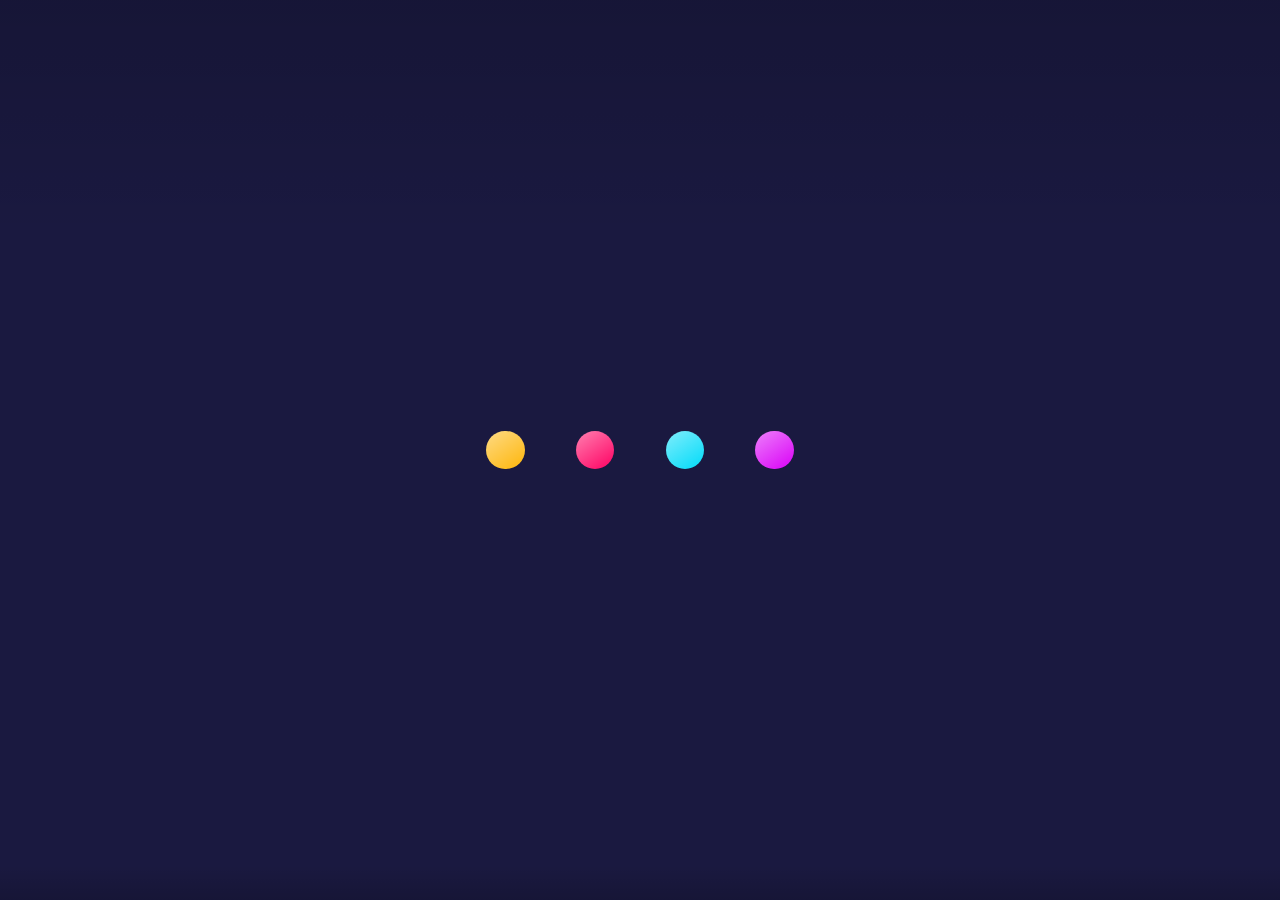
<file: practice/css-loader/index.html>
<!DOCTYPE html>
<html lang="en">
<head>
     <meta charset="UTF-8">
     <meta http-equiv="X-UA-Compatible" content="IE=edge">
     <meta name="viewport" content="width=device-width, initial-scale=1.0">
     <link rel="stylesheet" href="index.css">
     <title>Css-Loader</title>
</head>
<body>
     <div class="container">
          <div class="yellow"></div>
          <div class="red"></div>
          <div class="blue"></div>
          <div class="violet"></div>
     </div>
</body>
</html>
</file>
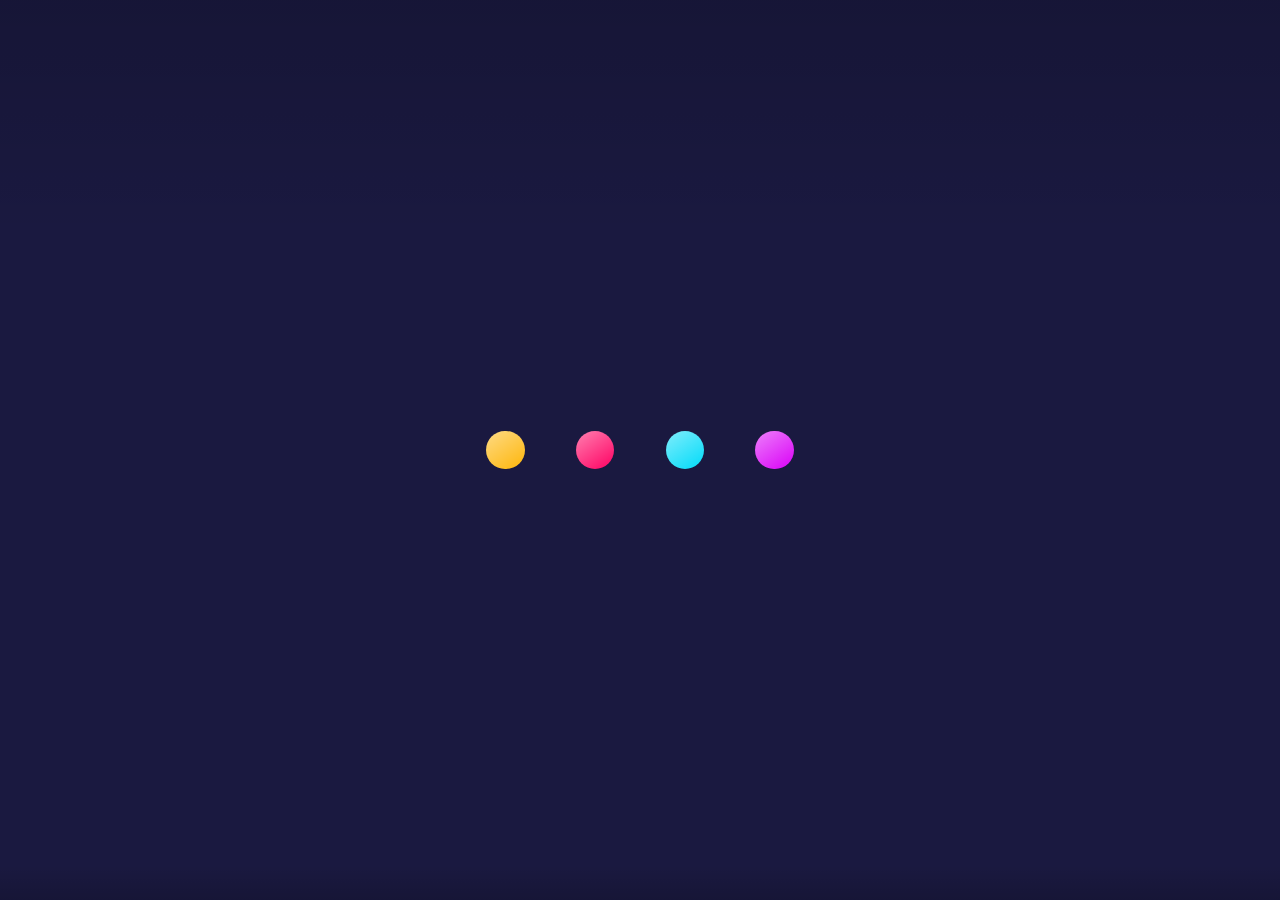
<file: youtube/css-loader/index.html>
<!DOCTYPE html>
<html lang="en">
<head>
     <meta charset="UTF-8">
     <meta http-equiv="X-UA-Compatible" content="IE=edge">
     <meta name="viewport" content="width=device-width, initial-scale=1.0">
     <link rel="stylesheet" href="index.css">
     <title>Css Loader</title>
</head>
<body>
     <div class="container">
          <div class="yellow"></div>
          <div class="red"></div>
          <div class="blue"></div>
          <div class="violet"></div>
     </div>
</body>
</html>
</file>
<file: practice/css-loader/index.css>
:root {
	--yellow: #feb60a;
	--red: #ff0062;
	--blue: #00dbf9;
	--violet: #da00f7;
}
body {
	margin: 0;
	display: flex;
	justify-content: center;
	align-items: center;
	height: 100vh;
	background-color: #1a1940;
	background-image: linear-gradient(
		180deg,
		rgba(0, 0, 0, 0.15) 0%,
		rgba(0, 153, 212, 0) calc(15% + 100px),
		rgba(0, 99, 138, 0) calc(85% + 100px),
		rgba(0, 0, 0, 0.15) 100%
	);
}
div.container {
	display: flex;
	justify-content: center;
	align-items: center;
}
div > div {
	width: 3vw;
	height: 3vw;
	border-radius: 100%;
	margin: 2vw;
	background-image: linear-gradient(
		145deg,
		rgba(255, 255, 255, 0.5) 0%,
		rgba(0, 0, 0, 0) 100%
	);
	animation: bounce 1.5s 0.5s linear infinite;
}
.yellow {
	background-color: var(--yellow);
}

.red {
	background-color: var(--red);
	animation-delay: 0.1s;
}

.blue {
	background-color: var(--blue);
	animation-delay: 0.2s;
}

.violet {
	background-color: var(--violet);
	animation-delay: 0.3s;
}

@keyframes bounce {
	0%,
	50%,
	100% {
		transform: scale(1);
		filter: blur(0px);
	}
	25% {
		transform: scale(0.6);
		filter: blur(3px);
	}
	75% {
		filter: blur(3px);
		transform: scale(1.4);
	}
}
</file>
<file: youtube/css-loader/index.css>
:root{
     --yellow: #feb60a;
     --red: #ff0062;
     --blue: #00dbf9;
     --violet: #da00f7;
}

body{
     margin:0;
     display:flex;
     justify-content: center;
     align-items: center;
     height: 100vh;
     background-color: #1a1940;
     background-image: linear-gradient(
          180deg,
          rgba(0,0,0,0.15) 0%,
          rgba(0,153,212,0) calc(15% + 100px),
          rgba(0,99,138,0) calc(85% + 100px),
          rgba(0,0,0,0.15) 100%
     );
}

div.container{
     display: flex;
     justify-content: center;
     align-items: center;
}

div > div {
     width: 3vw;
     height: 3vw;
     border-radius: 100%;
     margin: 2vw;
     background-image: linear-gradient(
          145deg,
          rgba(255,255,255,0.5) 0%,
          rgba(0,0,0,0) 100%
     );
     animation: bounce 1.5s 0.5s linear infinite;
}

.yellow{
     background-color: var(--yellow);
}
.red{
     background-color: var(--red);
     animation-delay: 0.1s;
}
.blue{
     background-color: var(--blue);
     animation-delay: 0.2s;
}
.violet{
     background-color: var(--violet);
     animation-delay: 0.3s;
}

@keyframes bounce{
     0%,
     50%,
     100%{
          transform: scale(1);
          filter: blur(0px);
     }
     25%{
          transform: scale(0.6);
          filter: blur(3px);
     }
     75%{
          transform: scale(1.4);
          filter: blur(3px);
     }
}
</file>
